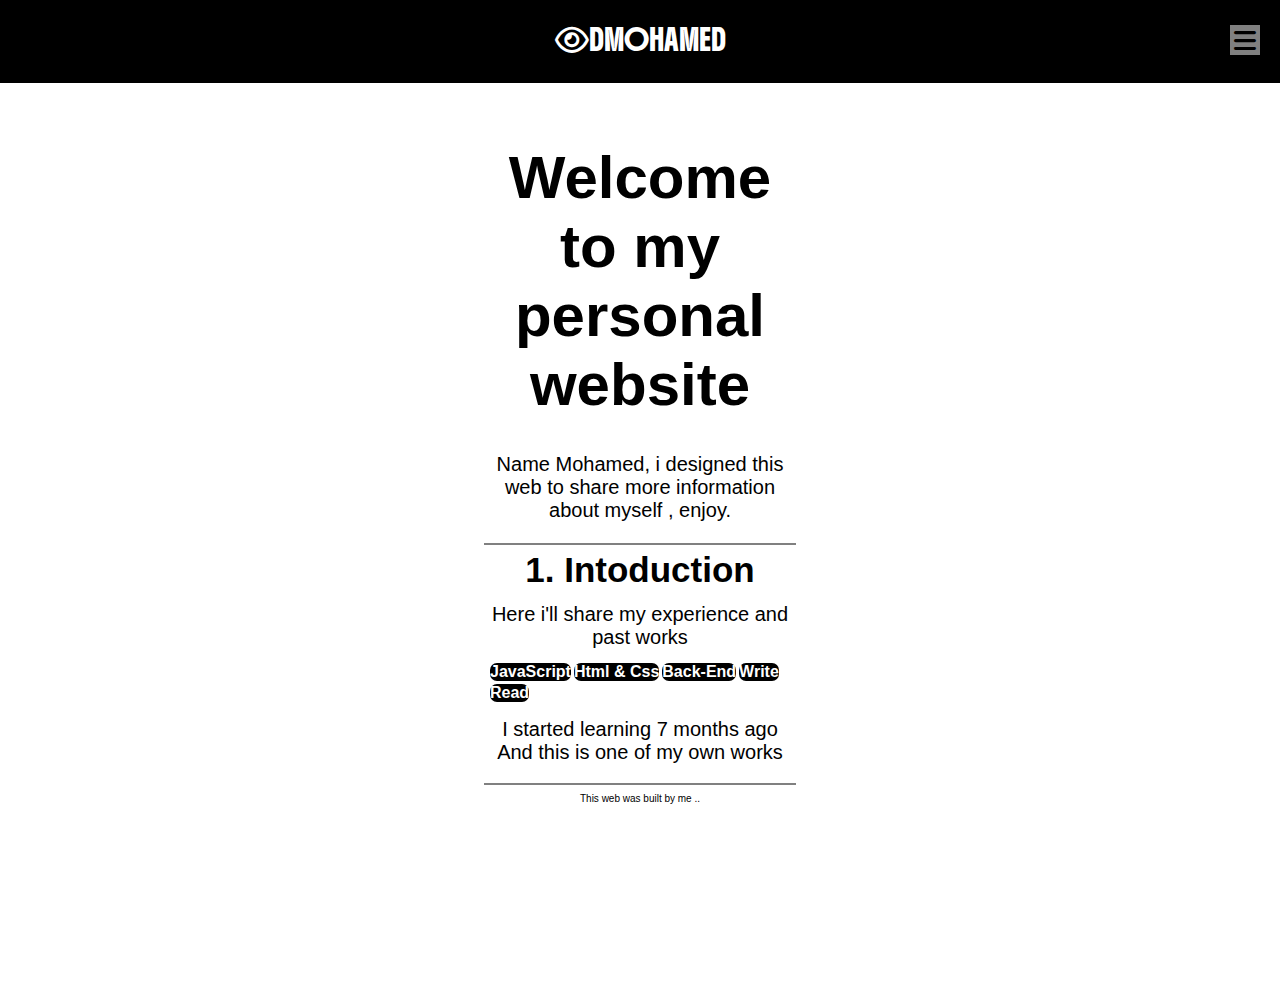
<file: index.html>
<!DOCTYPE html>
<html>
  <head>
    <meta http-equiv="content-type" content="text/html; charset=utf-8" />
   <link href="https://fonts.googleapis.com/css2?family=Poppins:wght@300;400;700&display=swap" rel="stylesheet">
    <meta name="viewport" content="width=device-width, initial-scale=1.0">
  <meta http-equiv="X-UA-Compatible" content="ie=edge">
    <title></title>
    <link rel="stylesheet" href="style.css">

<link rel="stylesheet" href="https://cdnjs.cloudflare.com/ajax/libs/font-awesome/6.7.2/css/all.min.css" integrity="sha512-Evv84Mr4kqVGRNSgIGL/F/aIDqQb7xQ2vcrdIwxfjThSH8CSR7PBEakCr51Ck+w+/U6swU2Im1vVX0SVk9ABhg==" crossorigin="anonymous" referrerpolicy="no-referrer" />
<link rel="stylesheet" href="https://cdnjs.cloudflare.com/ajax/libs/font-awesome/6.0.0/css/all.min.css">
  </head>
  <body>
    <header>
      <h1><i class="fa-regular fa-eye"></i>DMOHAMED</h1>
      
      <div class="menubtn" id="btn">
        <i class="fa-solid fa-bars"></i>
      </div>
    </header>
    <div class="info">
      <h2><i class="fa-solid fa-house"></i>Home</h2>
      <h2 class="ab"><i class="fa-solid fa-circle-user"></i><a href="https://mohmad-r0.github.io/Personalweb/in.html">About me</a></h2>
      <h2 class="he"><i class="fa-solid fa-circle-info"></i><a href="https://mohmad-r0.github.io/Personalweb/he.html">Help</a></h2>
    </div>
    <div class="contant" id="contant">
     <div class="cont">
       
      <h3>Welcome to my personal website</h3>
     </div>
     <p>Name Mohamed, i designed this web to share more information about myself , enjoy.</p>
     <hr>
<h4>1. Intoduction</h4>
<p class="ex">Here i'll share my experience and past works</p>
<div class="tags-container">
  <span class="tag">JavaScript</span>
  <span class="tag">Html & Css</span>
  <span class="tag">Back-End</span>
  <span class="tag">Write</span>
  <span class="tag">Read</span>
  
</div>
<p class="start">I started learning 7 months ago And this is one of my own works</p>
<hr class="alone">
<p class="bult">This web was built by me ..</p>
<hr class="end">
    </div>


<script src="main.js"></script>
  </body>
</html>
</file>
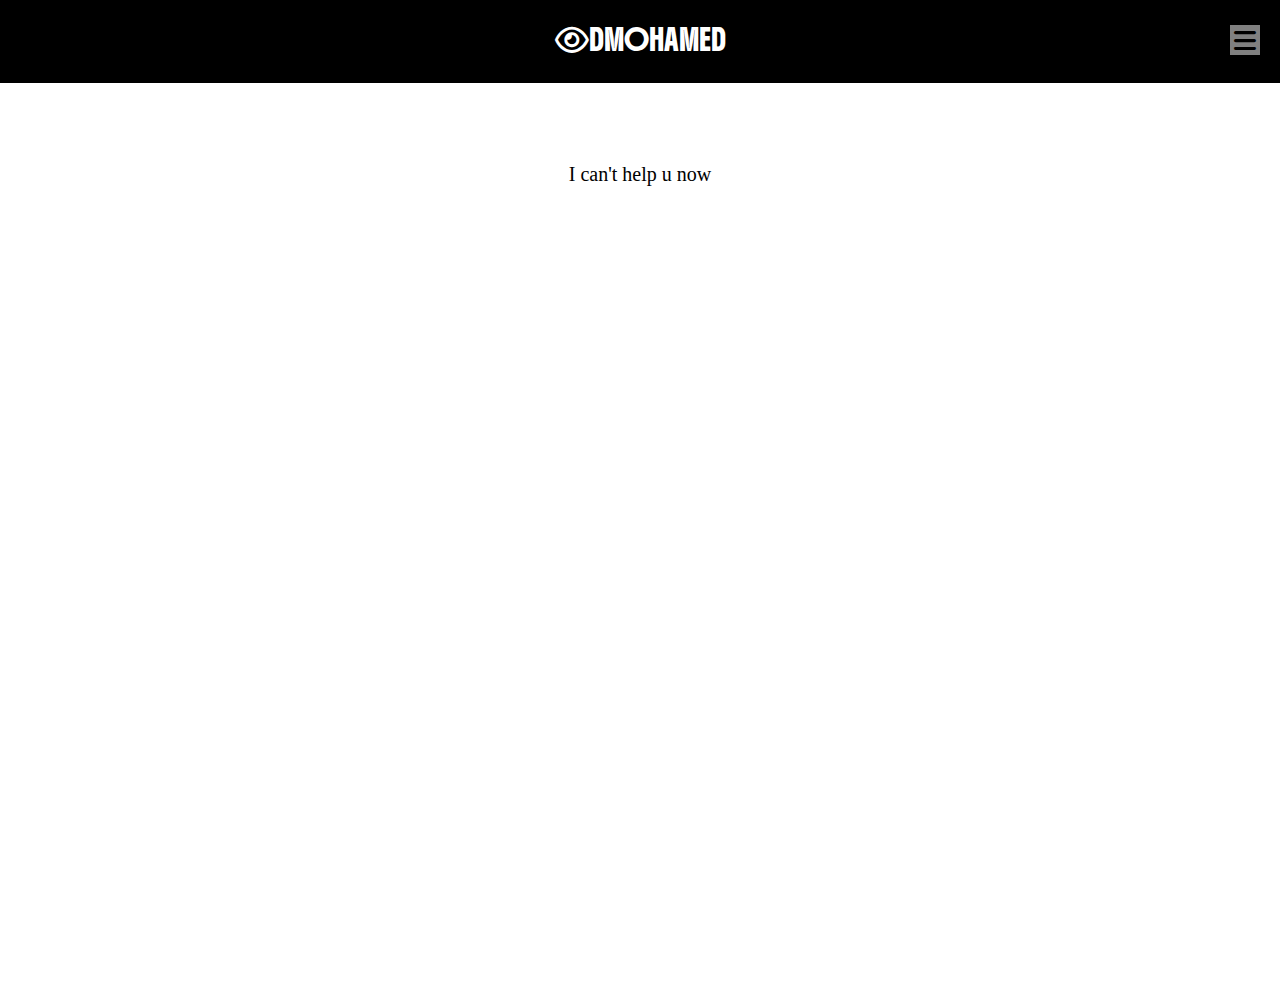
<file: he.html>
<!DOCTYPE html>
<html>
  <head>
    <meta http-equiv="content-type" content="text/html; charset=utf-8" />
    <meta name="viewport" content="width=device-width, initial-scale=1.0">
  <meta http-equiv="X-UA-Compatible" content="ie=edge">
    <title></title>
    <link rel="stylesheet" href="s.css">

<link rel="stylesheet" href="https://cdnjs.cloudflare.com/ajax/libs/font-awesome/6.7.2/css/all.min.css" integrity="sha512-Evv84Mr4kqVGRNSgIGL/F/aIDqQb7xQ2vcrdIwxfjThSH8CSR7PBEakCr51Ck+w+/U6swU2Im1vVX0SVk9ABhg==" crossorigin="anonymous" referrerpolicy="no-referrer" />
<link rel="stylesheet" href="https://cdnjs.cloudflare.com/ajax/libs/font-awesome/6.0.0/css/all.min.css">
  </head>
  <body>
    <header>
      <h1><i class="fa-regular fa-eye"></i>DMOHAMED</h1>
      
      <div class="menubtn" id="btn">
        <i class="fa-solid fa-bars"></i>
      </div>
    </header>
    <div class="info">
      <h2><i class="fa-solid fa-house"></i><a href="https://mohmad-r0.github.io/Personalweb/index.html">Home</a></h2>
      <h2 class="ab"><i class="fa-solid fa-circle-user"></i><a href="https://mohmad-r0.github.io/Personalweb/in.html">About me</a></h2>
      <h2 class="he"><i class="fa-solid fa-circle-info"></i>Help</h2>
    </div>
    <div class="contant" id="contant">

<p>I can't help u now</p>
    </div>
       


<script src="m.js"></script>
  </body>
</html>
</file>
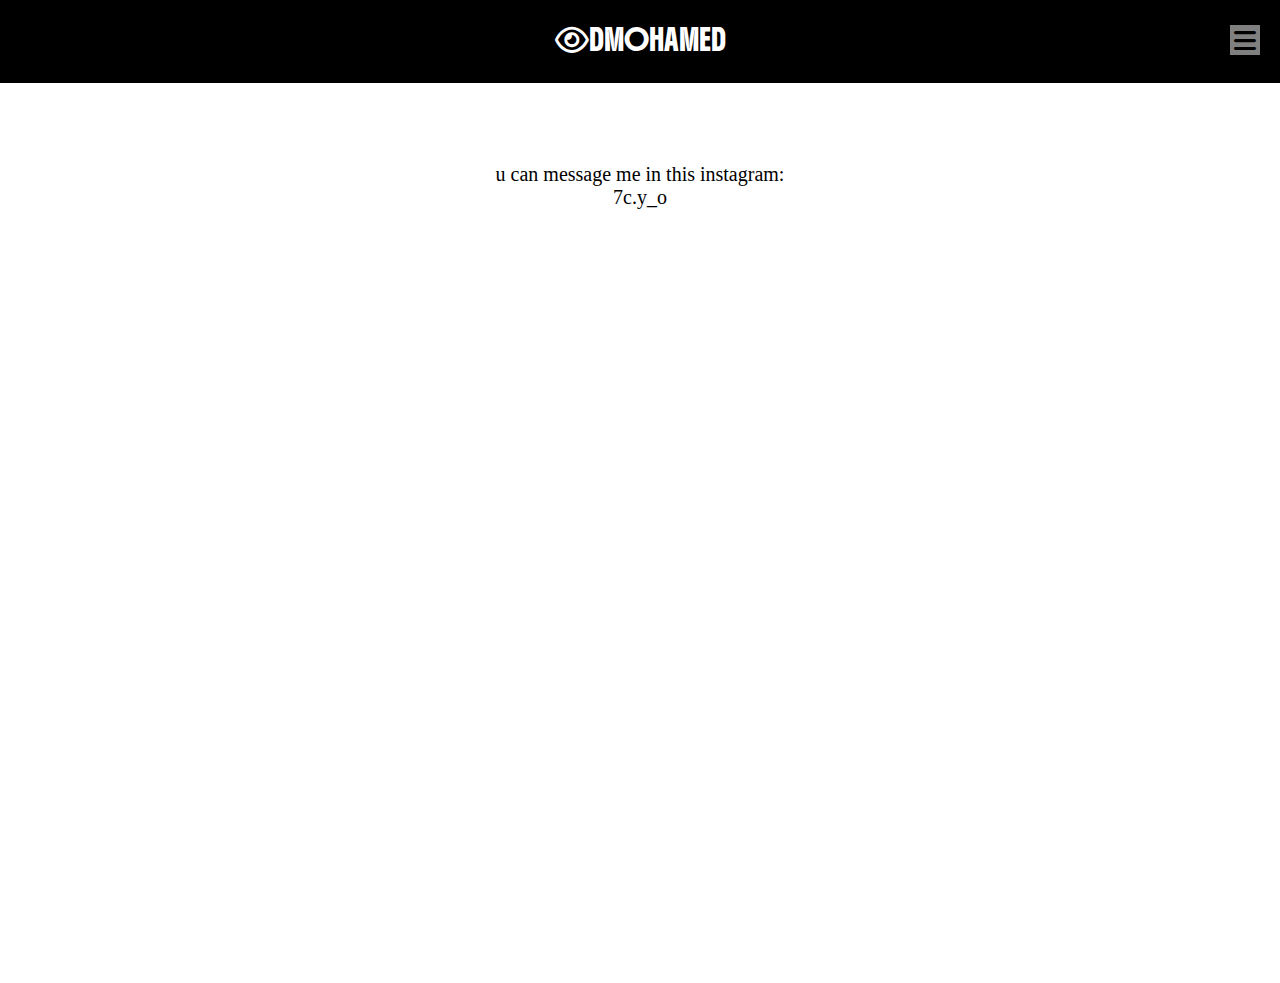
<file: in.html>
<!DOCTYPE html>
<html>
  <head>
    <meta http-equiv="content-type" content="text/html; charset=utf-8" />
    <meta name="viewport" content="width=device-width, initial-scale=1.0">
  <meta http-equiv="X-UA-Compatible" content="ie=edge">
    <title></title>
    <link rel="stylesheet" href="st.css">

<link rel="stylesheet" href="https://cdnjs.cloudflare.com/ajax/libs/font-awesome/6.7.2/css/all.min.css" integrity="sha512-Evv84Mr4kqVGRNSgIGL/F/aIDqQb7xQ2vcrdIwxfjThSH8CSR7PBEakCr51Ck+w+/U6swU2Im1vVX0SVk9ABhg==" crossorigin="anonymous" referrerpolicy="no-referrer" />
<link rel="stylesheet" href="https://cdnjs.cloudflare.com/ajax/libs/font-awesome/6.0.0/css/all.min.css">
  </head>
  <body>
    <header>
      <h1><i class="fa-regular fa-eye"></i>DMOHAMED</h1>
      
      <div class="menubtn" id="btn">
        <i class="fa-solid fa-bars"></i>
      </div>
    </header>
    <div class="info">
      <h2><i class="fa-solid fa-house"></i><a href="https://mohmad-r0.github.io/Personalweb/">Home</a></h2>
      <h2 class="ab"><i class="fa-solid fa-circle-user"></i>About me</h2>
      <h2 class="he"><i class="fa-solid fa-circle-info"></i><a href="https://mohmad-r0.github.io/Personalweb/he.html">Help</a></h2>
    </div>
    <div class="contant" id="contant">
      <p>u can message me in this instagram: <a href="https://www.instagram.com/7c.y_o?igsh=a2cwbGQxM2oyaXlx&utm_source=ig_contact_invite" class="ins">7c.y_o</a></p>

    </div>
       


<script src="ma.js"></script>
  </body>
</html>
</file>
<file: style.css>
@import url('https://fonts.googleapis.com/css2?family=Boldonse&family=Inter:ital,opsz,wght@0,14..32,100..900;1,14..32,100..900&family=Jaro:opsz@6..72&family=Roboto:ital,wght@0,100..900;1,100..900&display=swap');

body{
  display: flex;
  height: 100vh;
  margin: 0;
  font-family: "Roboto Condensed", sans-serif;
}
header{
  display: flex;
  background: black;
  width: 100%;
  height: 80px;
  align-items: center;
  justify-content: center;
  z-index: 2;
}
h1{
  color: white;
  font-family: "Boldonse", sans-serif;
  font-optical-sizing: auto;
  font-weight: 300;
  font-style: normal;
  font-variation-settings:
    "wdth" 100;
    font-size: 20px;
    left: -60px;
}
.menubtn{
  display: flex;
  width: 30px;
  height: 30px;
  background: grey;
  align-items: center;
  justify-content: center;
  right: 20px;
  position: absolute;
}
i{
  font-size: 25px;
  
}
.info{
  display: flex;
  height: 200px;
  width: 100%;
  background: black;
  position: absolute;
  top: 64px;
  z-index: 1;
}
.fa-regular{
  font-size: 30px;
}

h2{
  margin-left: 10px;
  color: white;
  font-family: "Roboto Condensed", sans-serif;
  font-optical-sizing: auto;
  font-weight: 500;
  font-style: normal;
  position: absolute;
    animation: fadeIn 1.5s ease-in-out;
}



.ab{
  top: 40px;
}
.he{
  top: 85px;
}
.fa-house{
  font-size: 22px;
}
a{
  color: white;
  text-decoration: none;
}
.contant{
  display: flex;
  height: 100%;
  width: 100%;
  background: white;
  position: absolute;
  top: 83px;
  z-index: 2;
  transition: 0.4s;
  justify-content: center;
}
h3{
  font-size: 60px;
   text-align: center;
   font-weight: 800;
}
.cont{
  display: flex;
  height: 100px;
  width: 300px;
  background: white;
  
}
p{
  position: absolute;
  top: 350px;
  font-weight: 500;
  width: 300px;
  font-size: 20px;
  text-align: center;
}
.black{
  display: flex;
  position: absolute;
  width: 100%;
  height: 200px;
  background: black;
  top: 450px;
}
h4{
  position: absolute;
  font-size: 35px;
  top: 420px;
}
.ex{
  top: 500px;
}
.wel{
  color: black;
  font-size: 20px;
  top: 10px;
  z-index: 5;
}
.tag{
  white-space: nowrap;
  background: black;
  color: white;
  border-radius: 7px;
  font-weight: bold;
}
.tags-container{
  display: flex;
  flex-wrap: wrap;
  width: 300px;
  position: absolute;
  margin-top: 580px;
  gap: 3px;
  background: white;

}
.start{
  top: 615px;
}
hr{
  margin: auto;
  border: 1px solid gray;
  width: 310px;
  position: absolute;
  top: 460px;
}
.alone{
  top: 700px;
}
.bult{
  top: 700px;
  font-size: 10px;
}
.end{
  top: 900px;
  border: 2px solid white;
  }
</file>
<file: s.css>
@import url('https://fonts.googleapis.com/css2?family=Boldonse&family=Inter:ital,opsz,wght@0,14..32,100..900;1,14..32,100..900&family=Jaro:opsz@6..72&family=Roboto:ital,wght@0,100..900;1,100..900&display=swap');

body{
  display: flex;
  height: 100vh;
  margin: 0;
  
}
header{
  display: flex;
  background: black;
  width: 100%;
  height: 80px;
  align-items: center;
  justify-content: center;
  z-index: 2;
}
h1{
  color: white;
  font-family: "Boldonse", sans-serif;
  font-optical-sizing: auto;
  font-weight: 300;
  font-style: normal;
  font-variation-settings:
    "wdth" 100;
    font-size: 20px;
    left: -60px;
}
.menubtn{
  display: flex;
  width: 30px;
  height: 30px;
  background: grey;
  align-items: center;
  justify-content: center;
  right: 20px;
  position: absolute;
}
i{
  font-size: 25px;
  
}
.info{
  display: flex;
  height: 200px;
  width: 100%;
  background: black;
  position: absolute;
  top: 64px;
  z-index: 1;
}
.fa-regular{
  font-size: 30px;
}

h2{
  margin-left: 10px;
  color: white;
  font-family: "Roboto Condensed", sans-serif;
  font-optical-sizing: auto;
  font-weight: 500;
  font-style: normal;
  position: absolute;
    animation: fadeIn 1.5s ease-in-out;
}



.ab{
  top: 40px;
}
.he{
  top: 85px;
}
.fa-house{
  font-size: 22px;
}
a{
  color: white;
  text-decoration: none;
}
.contant{
  display: flex;
  height: 100%;
  width: 100%;
  background: white;
  position: absolute;
  top: 83px;
  z-index: 2;
  transition: 0.4s;
  justify-content: center;
}
h3{
  font-size: 60px;
   text-align: center;
   font-weight: 800;
}
.cont{
  display: flex;
  height: 100px;
  width: 300px;
  background: white;
  
}
p{
  position: absolute;
  top: 60px;
  font-weight: 500;
  width: 300px;
  font-size: 20px;
  text-align: center;
}
.black{
  display: flex;
  position: absolute;
  width: 100%;
  height: 200px;
  background: black;
  top: 450px;
}
h4{
  position: absolute;
  font-size: 35px;
  top: 420px;
}
.ex{
  top: 500px;
}
img{
  width: 200px;
  height: 200px;
  top: 100px;
}
</file>
<file: st.css>
@import url('https://fonts.googleapis.com/css2?family=Boldonse&family=Inter:ital,opsz,wght@0,14..32,100..900;1,14..32,100..900&family=Jaro:opsz@6..72&family=Roboto:ital,wght@0,100..900;1,100..900&display=swap');

body{
  display: flex;
  height: 100vh;
  margin: 0;
  
}
header{
  display: flex;
  background: black;
  width: 100%;
  height: 80px;
  align-items: center;
  justify-content: center;
  z-index: 2;
}
h1{
  color: white;
  font-family: "Boldonse", sans-serif;
  font-optical-sizing: auto;
  font-weight: 300;
  font-style: normal;
  font-variation-settings:
    "wdth" 100;
    font-size: 20px;
    left: -60px;
}
.menubtn{
  display: flex;
  width: 30px;
  height: 30px;
  background: grey;
  align-items: center;
  justify-content: center;
  right: 20px;
  position: absolute;
}
i{
  font-size: 25px;
  
}
.info{
  display: flex;
  height: 200px;
  width: 100%;
  background: black;
  position: absolute;
  top: 64px;
  z-index: 1;
}
.fa-regular{
  font-size: 30px;
}

h2{
  margin-left: 10px;
  color: white;
  font-family: "Roboto Condensed", sans-serif;
  font-optical-sizing: auto;
  font-weight: 500;
  font-style: normal;
  position: absolute;
    animation: fadeIn 1.5s ease-in-out;
}



.ab{
  top: 40px;
}
.he{
  top: 85px;
}
.fa-house{
  font-size: 22px;
}
a{
  color: white;
  text-decoration: none;
}
.contant{
  display: flex;
  height: 100%;
  width: 100%;
  background: white;
  position: absolute;
  top: 83px;
  z-index: 2;
  transition: 0.4s;
  justify-content: center;
}
h3{
  font-size: 60px;
   text-align: center;
   font-weight: 800;
}
.cont{
  display: flex;
  height: 100px;
  width: 300px;
  background: white;
  
}
p{
  position: absolute;
  top: 60px;
  font-weight: 500;
  width: 300px;
  font-size: 20px;
  text-align: center;
}
.black{
  display: flex;
  position: absolute;
  width: 100%;
  height: 200px;
  background: black;
  top: 450px;
}
h4{
  position: absolute;
  font-size: 35px;
  top: 420px;
}
.ex{
  top: 500px;
}
img{
  width: 200px;
  height: 200px;
  top: 100px;
}
.ins{
  color: black;
  }
</file>
